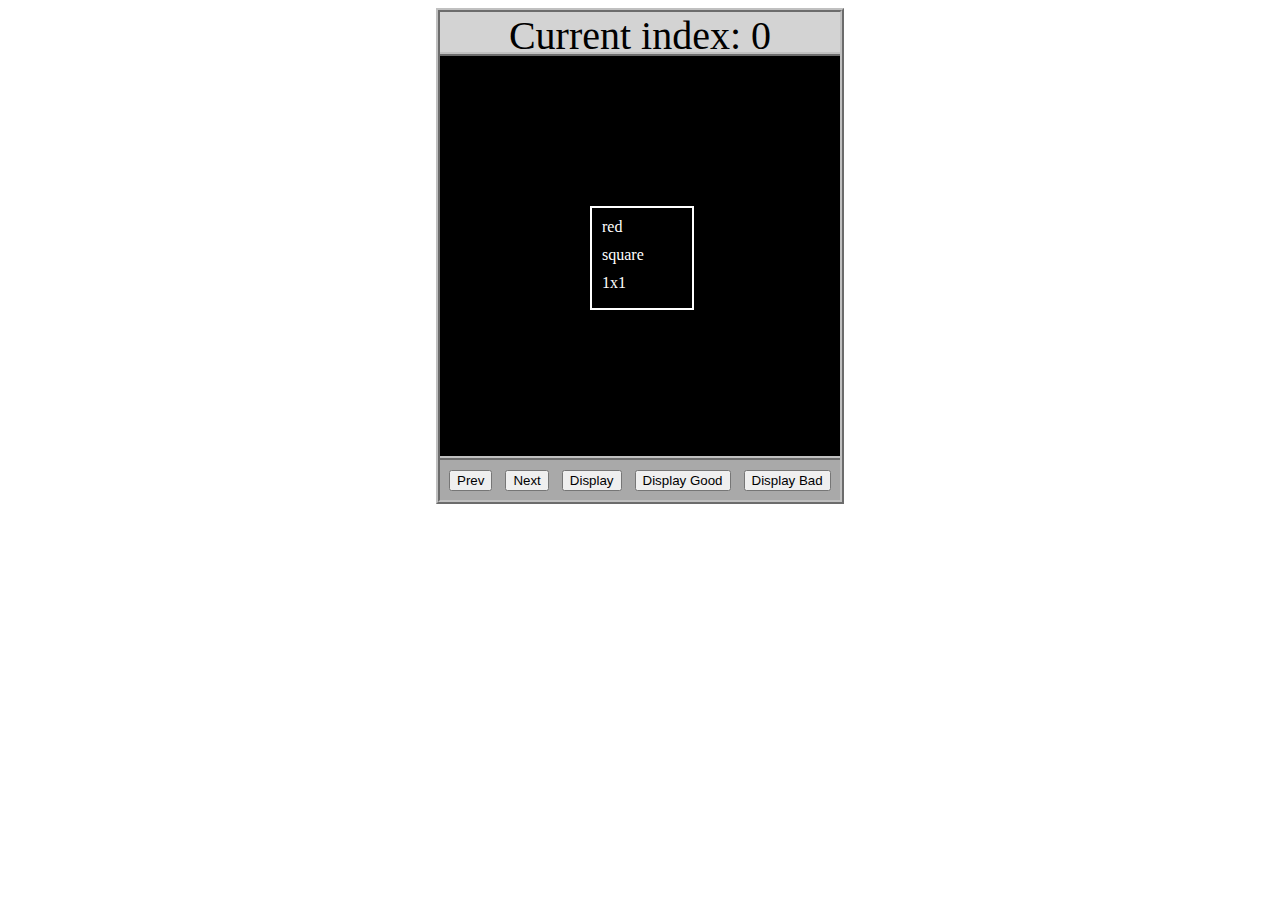
<file: asd-projects/data-shapes/index.html>
<!DOCTYPE html>
<html>
  <head>
    <meta charset="utf-8" />
    <meta name="viewport" content="width=device-width" />
    <title>Data Shapes</title>
    <link rel="stylesheet" href="index.css" />
    <script src="https://code.jquery.com/jquery-3.1.0.js"></script>
    <script src="index.js"></script>
  </head>
  <body>
    <div id="board">
      <div id="info-bar">Current index: 0</div>
      <div id="shape-container">
        <div id="shape"></div>
      </div>
      <div id="button-box">
        <button id="cycle-left">Prev</button>
        <button id="cycle-right">Next</button>
        <button id="execute1">Display</button>
        <button id="execute2">Display Good</button>
        <button id="execute3">Display Bad</button>
      </div>
    </div>
  </body>
</html>
</file>
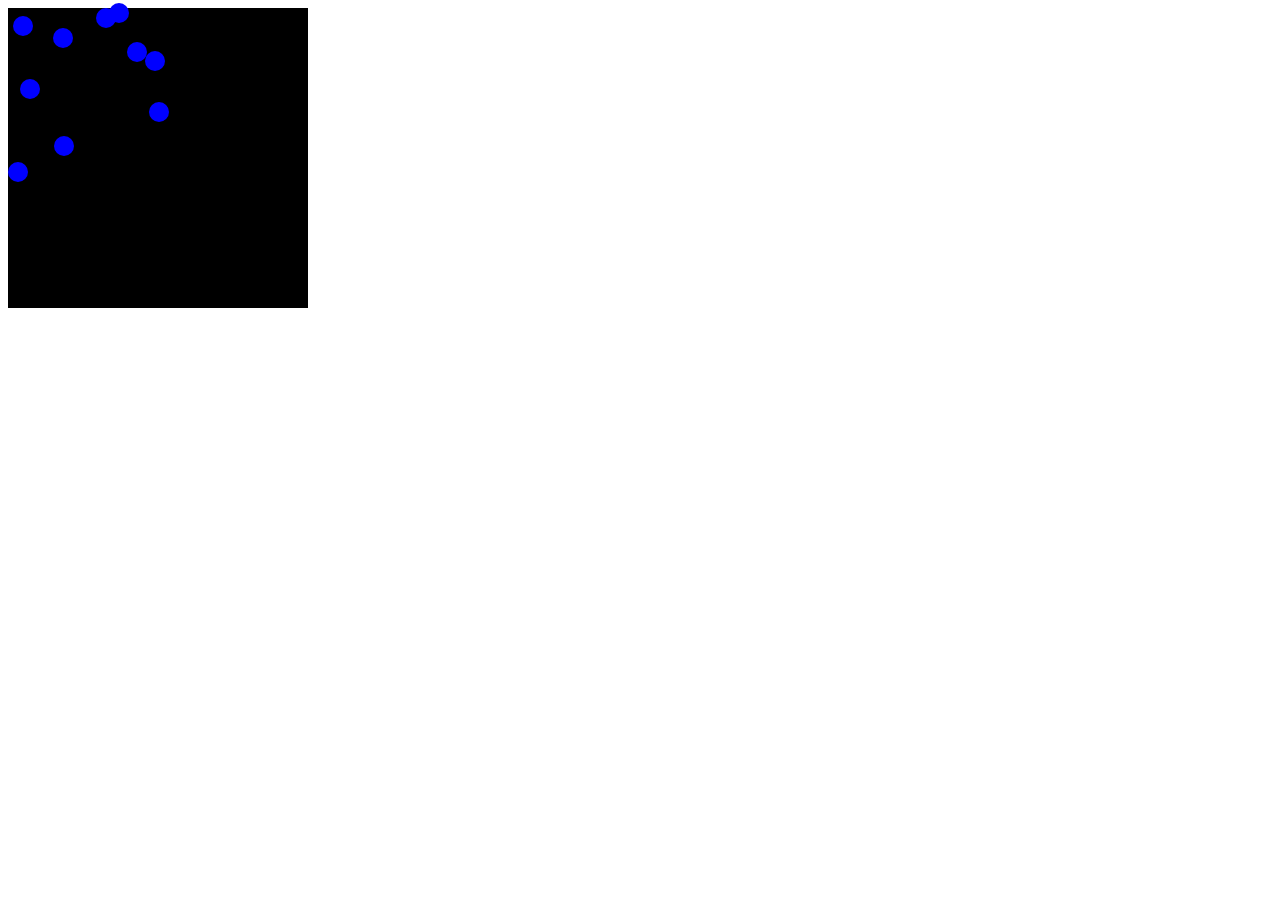
<file: asd-projects/debugging-exercise/index.html>
<!DOCTYPE html>
<html>
<head>
    <meta charset="utf-8">
    <meta name="viewport" content="width=device-width">
    <title>Debugger Exercise</title>
    <link rel="stylesheet" href="index.css">
    <script src="https://code.jquery.com/jquery-3.1.0.js"></script>
    <script src="index.js"></script>
</head>
<body>
    <div id="board">

    </div>
</body>
</html>
</file>
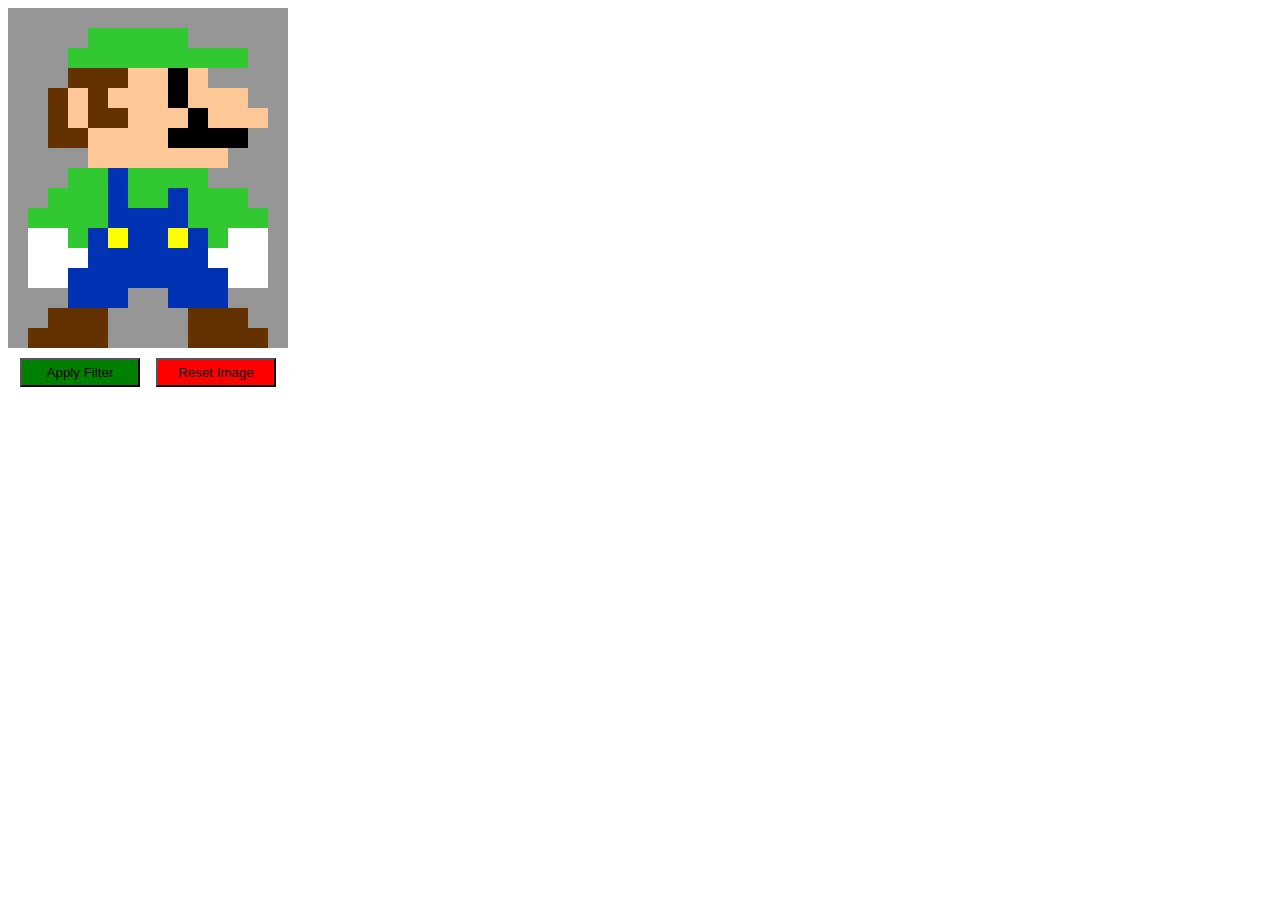
<file: asd-projects/image-filtering/index.html>
<!DOCTYPE html>
<html>
  <head>
    <script src="https://code.jquery.com/jquery-3.1.0.js"></script>
    <meta charset="utf-8" />
    <meta name="viewport" content="width=device-width" />
    <link rel="stylesheet" href="index.css" />
    <script src="image.js"></script>
    <script src="index.js"></script>
    <title>Image Filtering</title>
  </head>
  <body>
    <div id="display"></div>
    <div id="button-box">
      <button id="apply">Apply Filter</button>
      <button id="reset">Reset Image</button>
    </div>
  </body>
</html>
</file>
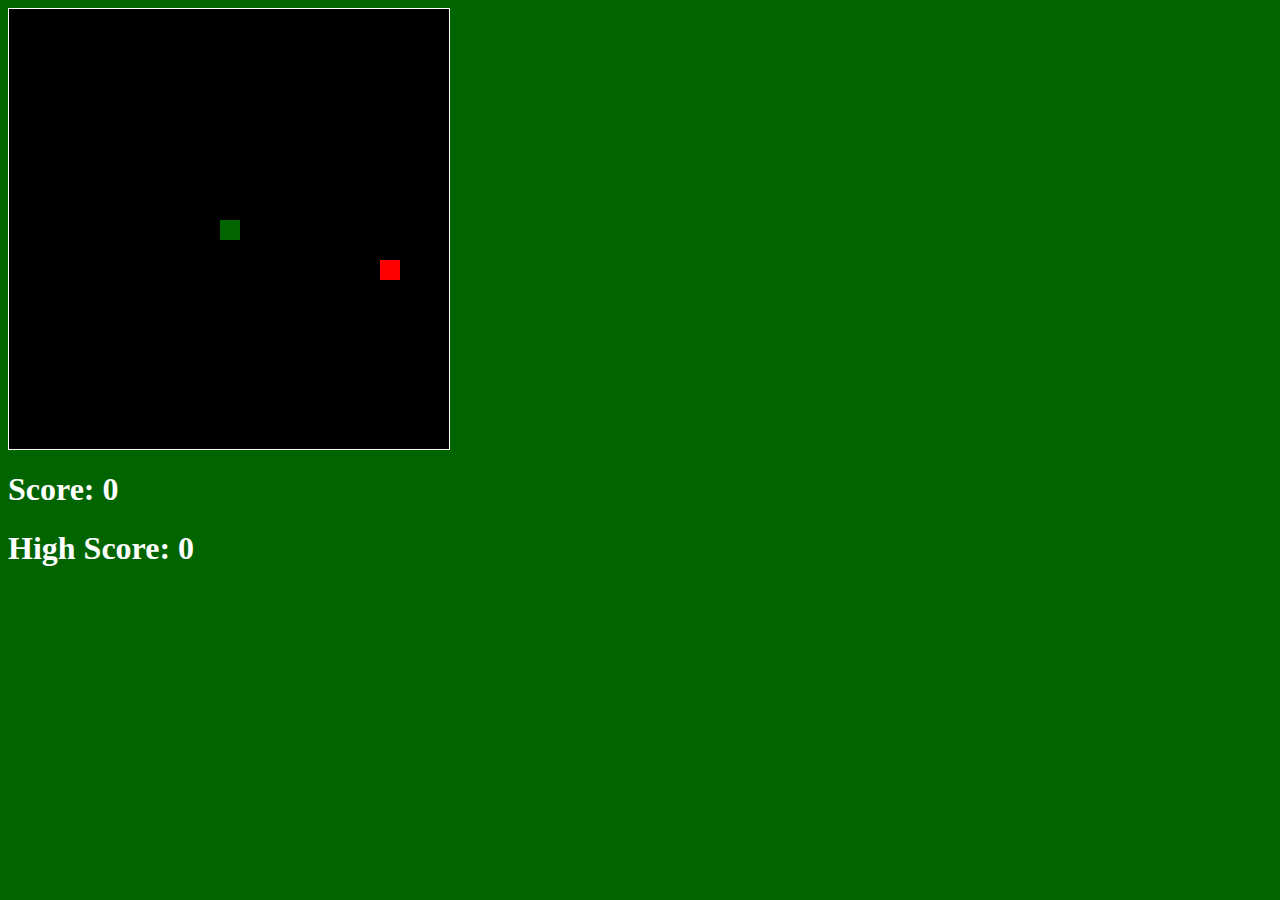
<file: asd-projects/snake/index.html>
<!DOCTYPE html>
<html>

  <head>
    <title>Snake</title>
    <!--Link jQuery and CSS here-->
    <link rel="stylesheet" type="text/css" href="index.css" />
    <script src="jquery.min.js"></script>
  </head>
  <body>
    <div id="board"></div>
    <h1 id="score">Score: 0</h1>
    <h1 id="highScore">High Score: 0</h1>
  </body>
  <script src="index.js"></script>
  <!-- Link index.js here -->
  
</html>
</file>
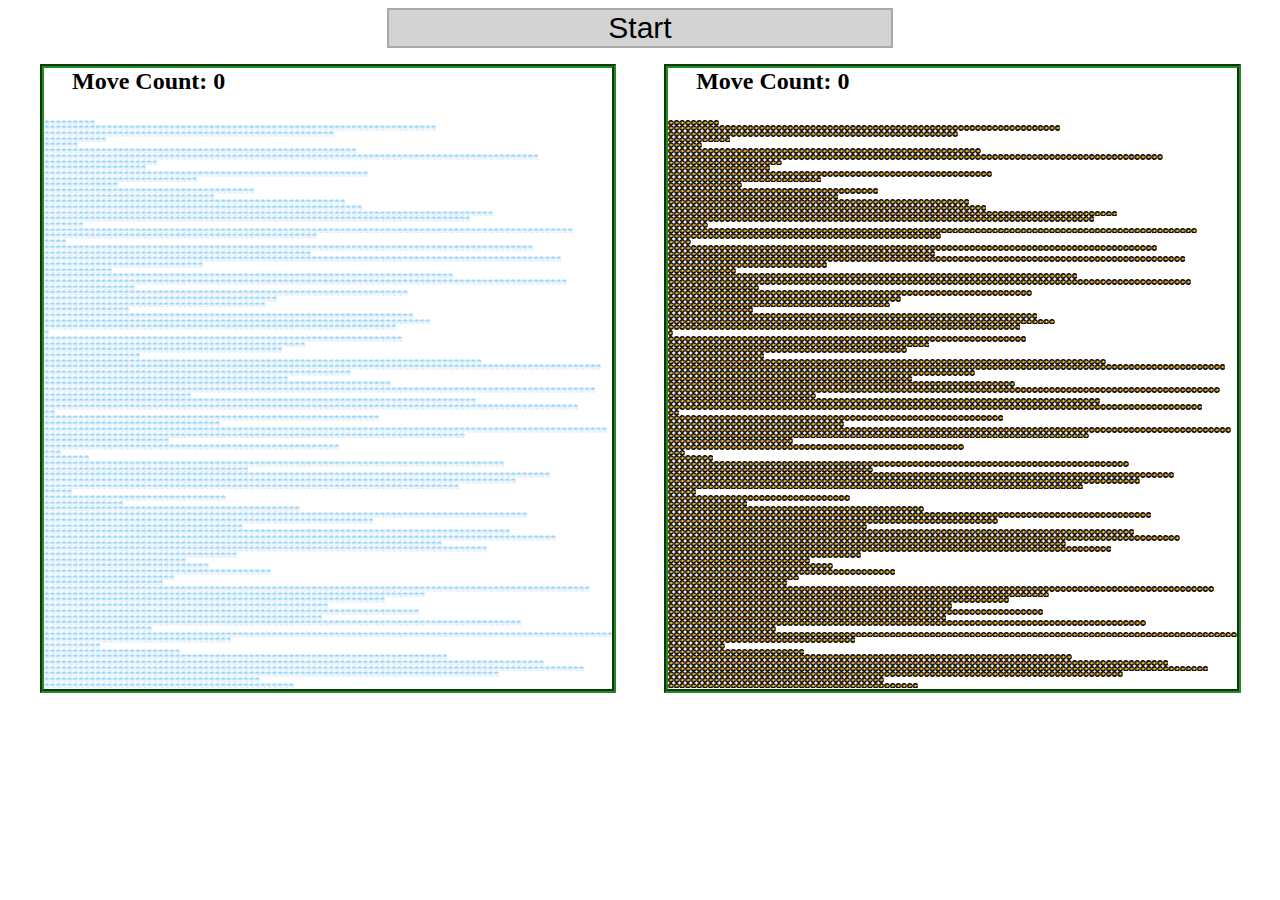
<file: asd-projects/sorting-exercise/index.html>
<!DOCTYPE html>
<html>
<head>
    <script src="https://code.jquery.com/jquery-3.1.0.js"></script>    
    <meta charset="utf-8">
    <meta name="viewport" content="width=device-width">
    <link rel="stylesheet" href="index.css">
    <script src="setup.js"></script>
    <script src="index.js"></script>
    <script src="run.js"></script>
    <title>Sorting</title>
</head>
<body>
    <div id="fullContainer">
        <div id="buttonContainer">
          <button id="goButton">Start</button>
        </div>
        <div id="sortContainer">
            <div class="subContainer" id="bubbleArea">
                <h2 id="bubbleCounter">Move Count: 0</h2>
                <div id="displayBubble">

                </div>
            </div>

            <div class="subContainer" id="quickArea">
                <h2 id="quickCounter">Move Count: 0</h2>
                <div id="displayQuick">

                </div>
            </div>
        </div>
    </div>
</body>
</html>
</file>
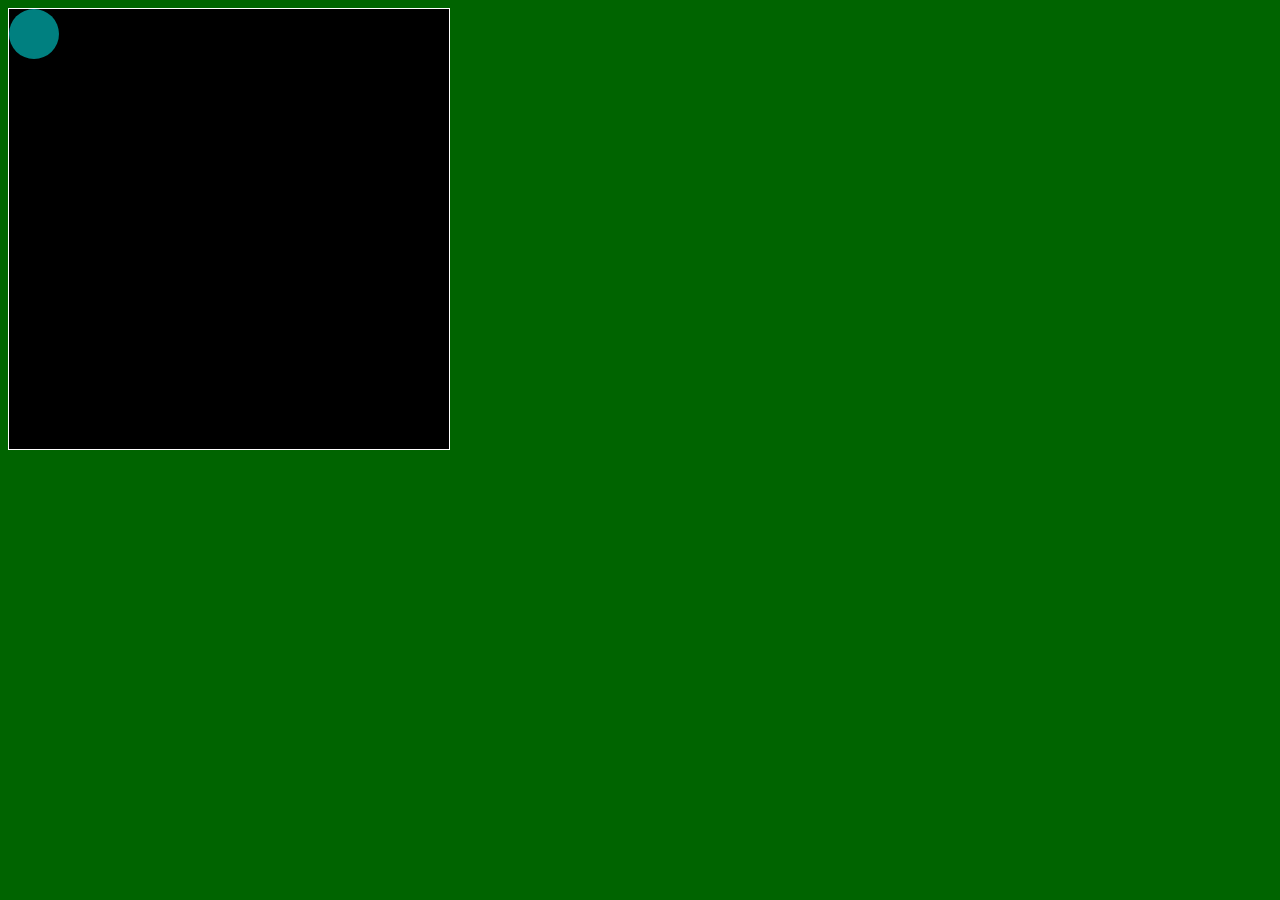
<file: asd-projects/walker/index.html>
<!DOCTYPE html>
<html>
  <head>
    <title>Title</title>
    <!-- Load CSS files -->
    <link rel="stylesheet" type="text/css" href="index.css">
    
    <!-- Load JavaScript files -->
    <script src="jquery.min.js"></script>
    <script src="index.js"></script>
  </head>
  
  <body>
    <div id='board'>
      <div id='walker'></div>
    </div>
  </body>
</html>
</file>
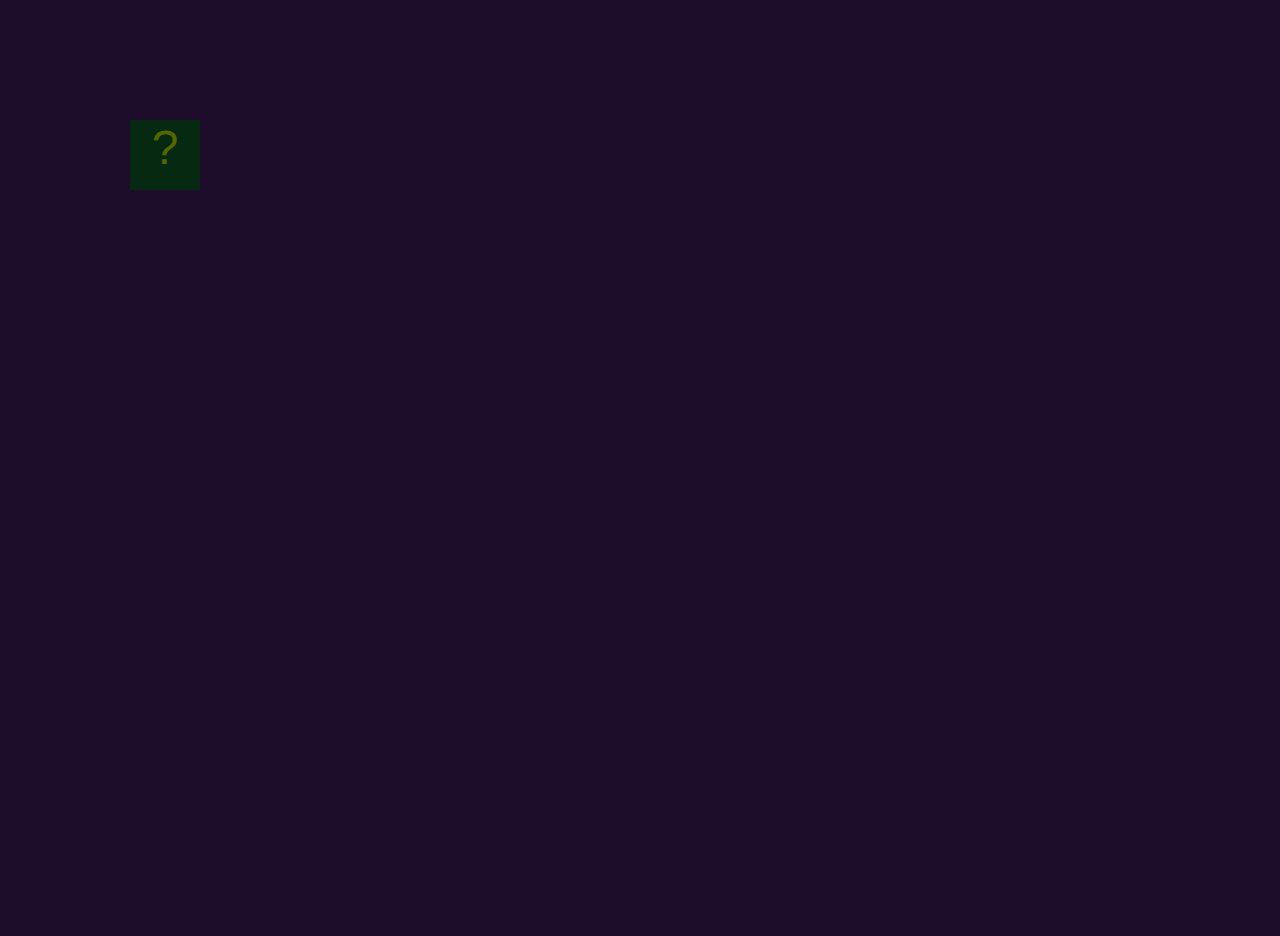
<file: projects/bouncing-box/index.html>
<!DOCTYPE html>
<html>
<head>
	<meta charset="utf-8">
	<title>Bouncing Box</title>
	<script src="jquery.min.js"></script>
	<style>
		.box {
			width: 70px;
			height: 70px;
			background-color: rgb(6, 41, 17);
			font-size: 300%;
			text-align: center;
			user-select: none;
			display: block;
			position: absolute;
			top: 100px;
			left: 500px;  /* <--- Change me! */

		}
		body{
            background: rgb(30, 12, 43);
            color: rgb(83, 102, 0);
            padding: 10px;
            font-family: arial;
		}
		.board{
			height: 100vh;
		}
	</style>
	<!-- 	<script src="//cdnjs.cloudflare.com/ajax/libs/jquery/2.1.1/jquery.min.js"></script> -->

</head>
<body class="board">
	<!-- HTML for the box -->
	<div class="box">?</div>

	<script>
		(function(){
			'use strict'
			/* global jQuery */

			//////////////////////////////////////////////////////////////////
			/////////////////// SETUP DO NOT DELETE //////////////////////////
			//////////////////////////////////////////////////////////////////
			
			var box = jQuery('.box');	// reference to the HTML .box element
			var board = jQuery('.board');	// reference to the HTML .board element
			var boardWidth = board.width();	// the maximum X-Coordinate of the screen

			// Every 50 milliseconds, call the update Function (see below)
			setInterval(update, 50);
			
			// Every time the box is clicked, call the handleBoxClick Function (see below)
			box.on('click', handleBoxClick);

			// moves the Box to a new position on the screen along the X-Axis
			function moveBoxTo(newPositionX, newPositionY) {
				box.css("left", newPositionX);
				box.css("top", newPositionY);
			}

			// changes the text displayed on the Box
			function changeBoxText(newText) {
				box.text(newText);
			}

			//////////////////////////////////////////////////////////////////
			/////////////////// YOUR CODE BELOW HERE /////////////////////////
			//////////////////////////////////////////////////////////////////
			
			// TODO 2 - Variable declarations 
			var boardHeight = jQuery(window).height();
			var randNum = Math.random() * 100;
			var positionX = 0;
			var points = 0;
			var speed = 10;
			var positionY = 0;
			var speedY = 10;
			var numOfClicks = 0;
			/* 
			This Function will be called 20 times/second. Each time it is called,
			it should move the Box to a new location. If the box drifts off the screen
			turn it around! 
			*/
			function update() {
				positionX = positionX + speed;
				moveBoxTo(positionX, positionY);
				if (positionX > boardWidth){
					speed = speed * -1;
				} 
				if (positionX < 0){
					speed = speed * -1;
				}
				positionY = positionY + speedY;
				if (positionY > boardHeight){
					speedY = speedY * -1;
				} 
				if (positionY < 0){
					speedY = speedY * -1;
				}
			};			

			/* 
			This Function will be called each time the box is clicked. Each time it is called,
			it should increase the points total, increase the speed, and move the box to
			the left side of the screen.
			*/
			function handleBoxClick() {
				positionX = 0;
				positionY = 0;
				numOfClicks = numOfClicks + 1
				if (numOfClicks = 3){
						speed = speed + 5
						speedY = speedY + 5
					}
				// your code to increase the points variable by 1
				points = points + 1
				changeBoxText(points);
				//Position changes to randum
				positionX =  randNum = Math.random() * boardWidth;
				positionY =  randNum = Math.random() * boardHeight;
				
				//IF speed is a positive number:
    			//		add 3 to speed
				//ELSE IF speed is a negative number:
    			//		subtract 3 from speed
				if (speed > 0){
					speed = speed + 3
				} 
				else if (speed < 0){
					speed = speed - 3
				}
				if (speedY > 0){
					speedY = speedY + 3
				} 
				else if (speedY < 0){
					speedY = speedY - 3
				}
				
			}
		})();
	</script>
</body>
</html>
</file>
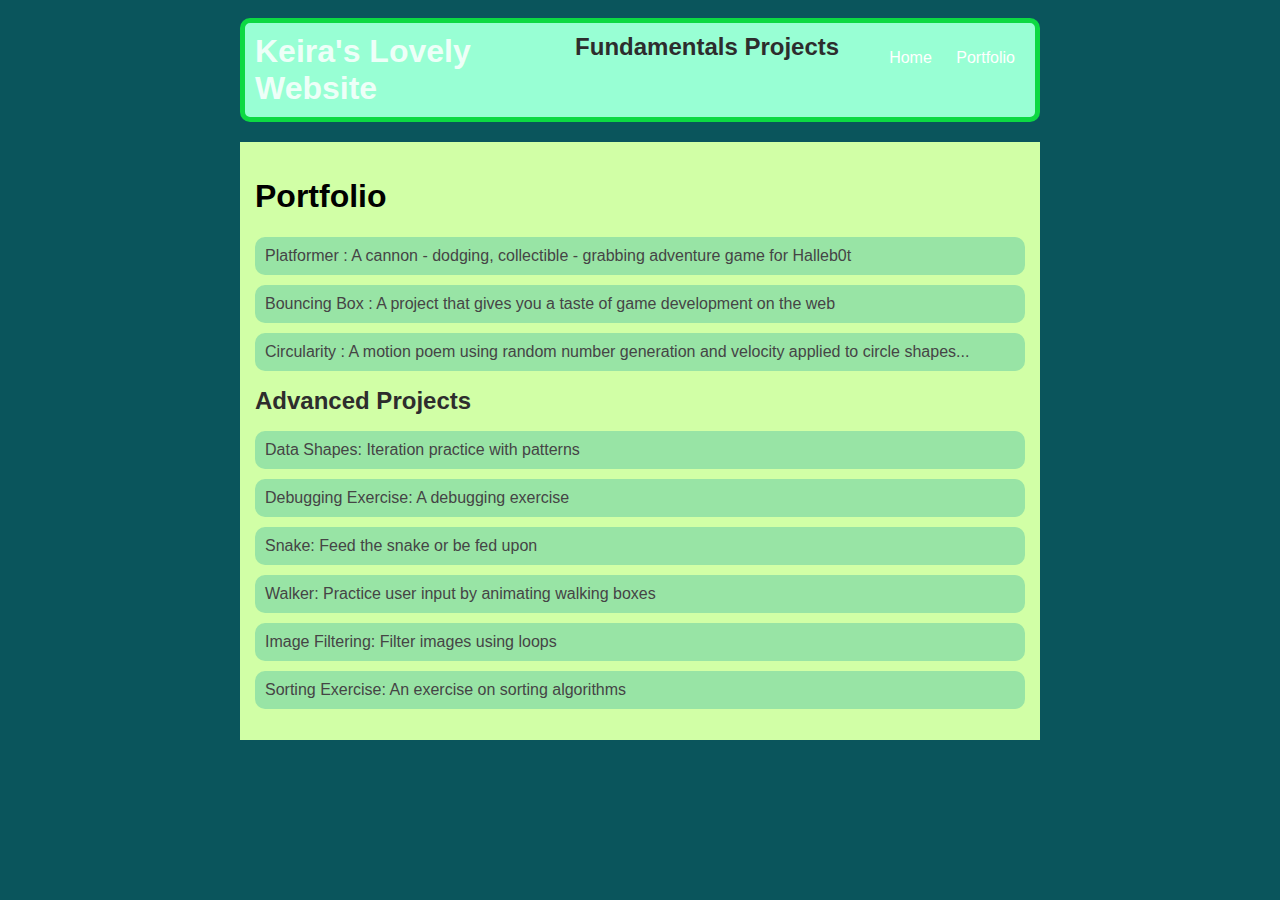
<file: portfolio.html>
<!DOCTYPE HTML>
<html>
    <head>
        <title>Keira's Lovely Website</title>
        <link rel="stylesheet" href="style.css">
    </head>

    <body>
        <div id="all-contents">
            <nav>
                <h1>Keira's Lovely Website</h1>
                <h2>Fundamentals Projects</h2>
                <ul id="nav-ul">
                    <li class="nav-li">
                     <a class="nav-a" href="index.html">Home</a>   
                  </li>
                  <li class="nav-li">
                    <a class="nav-a" href="portfolio.html">Portfolio</a>
                  </li>
                </ul>

            </nav>
            <main>
                <div class="content">
                    <h1>Portfolio</h1>
                    <ul id="portfolio">
                        <li><a href="projects/platformer/">Platformer : A cannon - dodging, collectible - grabbing adventure game for Halleb0t</a></li>
                        <li><a href="projects/bouncing-box/">Bouncing Box : A project that gives you a taste of game development on the web </a></li>
                        <li><a href="projects/circularity/">Circularity : A motion poem using random number generation and velocity applied to circle shapes...</a></li>
                    </ul>
                    <h2>Advanced Projects</h2>
                    <ul id ="portfolio">
                        <li><a href="asd-projects/data-shapes"> Data Shapes: Iteration practice with patterns</a></li>
                        <li><a href="asd-projects/debugging-exercise"> Debugging Exercise: A debugging exercise</a></li>
                        <li><a href="asd-projects/snake">Snake: Feed the snake or be fed upon</a></li>
                        <li><a href="asd-projects/walker">Walker: Practice user input by animating walking boxes</a></li>
                        <li><a href="asd-projects/image-filtering">Image Filtering: Filter images using loops</a></li>
                        <li><a href="asd-projects/sorting-exercise">Sorting Exercise: An exercise on sorting algorithms</a></li>
                    </ul>
                </div>
            </main>
        </div>
    </body>
</html>
</file>
<file: asd-projects/data-shapes/index.css>
#board {
  width: 400px;
  margin: auto;
  border: silver ridge 4px;
}

#info-bar {
  width: 400px;
  height: 40px;
  background: lightgray;
  font-size: 40px;
  text-align: center;
}

#shape-container {
  width: 400px;
  height: 400px;
  background: black;
  border-top: silver ridge 4px;
  border-bottom: silver ridge 4px;
}

#button-box {
  width: 400px;
  height: 40px;
  background: darkgray;
}

#shape {
  color: white;
  width: 100px;
  height: 100px;
  position: relative;
  top: 150px;
  left: 150px;
  border: white solid 2px;
  display: block;
}

button {
  width: auto;
  height: auto;
  margin: auto;
  margin-top: 10px;
  margin-left: 9px;
}

p {
  margin: 10px;
}
</file>
<file: asd-projects/debugging-exercise/index.css>
#board {
    background: black;
    width: 300px;
    height: 300px;
    left: 0px;
    top: 0px;
}


.circle {
    background: blue;
    width: 20px;
    height: 20px;
    border-radius: 10px;
    position: absolute;
}
</file>
<file: asd-projects/image-filtering/index.css>
.square {
  width: 20px;
  height: 20px;
  position: absolute;
}

body > div {
  position: relative;
}

#button-box {
  position: relative;
  top: 350px;
}

button {
  width: 120px;
  padding: 5px;
  margin-left: 12px;
}

#apply {
  background: green;
}

#reset {
  background: red;
}
</file>
<file: asd-projects/snake/index.css>
body {
  background-color: darkgreen;
}

#board {
  width: 440px;
  height: 440px;
  border: 1px solid white;
  background-color: black;
}

#score, #highScore {
  color: white;
}

.snake, .apple {
  display: block;
  width: 20px;
  height: 20px;
  position: absolute;
  user-select: none;
}

.snake {
  background-color: green;
  z-index: 2;
}

#snake-head {
  background-color: darkgreen;
}

.apple {
  background-color: red;
  z-index: 1;
}
</file>
<file: asd-projects/sorting-exercise/index.css>
#fullContainer {
    width:100%;
}
#buttonContainer {
    margin:auto;
    width: 40%;
}
#goButton {
    margin: auto;
    width: 100%;
    border: 2px darkgray double;
    background: lightgray;
    font-size: 30px;
}
#sortContainer {
    display: table;
    margin: 0 auto;
    width: 100%;
}
.subContainer {
    display: inline-block;
    width:45%;
    border: 4px forestgreen groove;
    margin-top: 1.25%;
}
#bubbleArea {
    margin-left: 2.5%;
}
#quickArea {
    margin-left: 3.75%;
}
.subContainer > h2 {
    margin-left: 5%;
    height: 32px;
    margin-top: 0;
}
.sortElement {
    background-position: center;
    background-repeat: repeat-x;
    position: absolute;
    left: 0px;
    margin: 0;
    padding: 0;
}
.subContainer > div {
    position: relative;
}
.bubbleElement {
    background: url('img/bubble.png');
    /*border: 2px aqua ridge;*/
}
.quickElement {
    background: url('img/quick.png');
    /*border: 2px firebrick ridge;*/
}
</file>
<file: asd-projects/walker/index.css>
body {
  background-color: darkgreen;
}

#board {
  width: 440px;
  height: 440px;
  border: 1px solid white;
  background-color: black;
  position: relative;
}

#walker {
  background-color: teal;
  width: 50px;
  height: 50px;
  border-radius: 50px;
  position: absolute;
/*   left: 100px; */  /* Uncomment if you want to set a "starting" position */
/*   top: 100px;  */  /* Uncomment if you want to set a "starting" position */
}
</file>
<file: style.css>
img {
        border: 6px solid hsl(136, 39%, 22%);
    }
    body {
        background: rgb(10, 85, 92);
        color: rgb(45, 45, 45);
        padding: 10px;
        font-family: arial;
    }
    #all-contents {
        max-width: 800px;
        margin: auto;
    }

    /* navigation menu */
    nav {
        background: rgb(152, 255, 212);
        margin: 0 auto;
        margin-bottom: 20px; 
        display: flex;
        padding: 10px;
        border-radius: 10px;
        border: 5px solid hsl(136, 89%, 45%);
    }
    nav h1 {
        display: flex;
        align-items: center;
        color: rgba(255, 255, 255, 0.842);
        flex: 1;
        margin: 0;
    }
    nav ul {
        list-style-image: none;
    }
    nav li {
        display: inline-block;
        padding: 0 10px;
    }
    nav a {
        text-decoration: none;
        color: #fff;
    }

    /* main container area beneath menu */
    main {
        background: rgb(209, 255, 166);
        display: flex;
    }
    .sidebar {
        margin-right: 25px;
        padding: 10px;
    }
    .sidebar img {
        width: 200px;
    }
    .content {
        flex: 1;
        padding: 15px;
    }
    h2, h3 {
        margin: 0px;
    }
      /* portfolio styles */
    .content h1 {
        color: black;
    }
   
            #portfolio {
                list-style-type: none;
                padding-left: 0;
            }
   
            #portfolio li {
                background: #98e4a5;
                padding: 10px;
                border-radius: 10px;
                margin-bottom: 10px;
            }
   
            #portfolio li:hover {
                background: #e9e499;
            }
   
            #portfolio a {
                text-decoration: none;
                color: #454545;
            }
            /* responsive web design */
            @media screen and (min-width: 120px) and (max-width: 1080px) {
                main {
                  height: 100ch;
                  zoom: 1.5;
                  display: grid;
                }
  
                h1 {
                  font-size: 44px;
                }
  
                h2 {
                  font-size: 42px;
                }
  
                h3 {
                  font-size: 36px;
                }
  
                #all-contents {
                  height: 100ch;
                  margin: none;
                }
  
                a {
                  font-size: 42px;
                }
  
                .sidebar {
                  margin-right: 0px;
                  justify-content: center;
                  align-items: center;
                }
  
                .sidebar-img {
                  width: 100%;
                }
  
                p,
                li {
                  font-size: 24px;
                }
  
                .content {
                  align-content: center;
                  justify-content: center;
                }
            }
</file>
